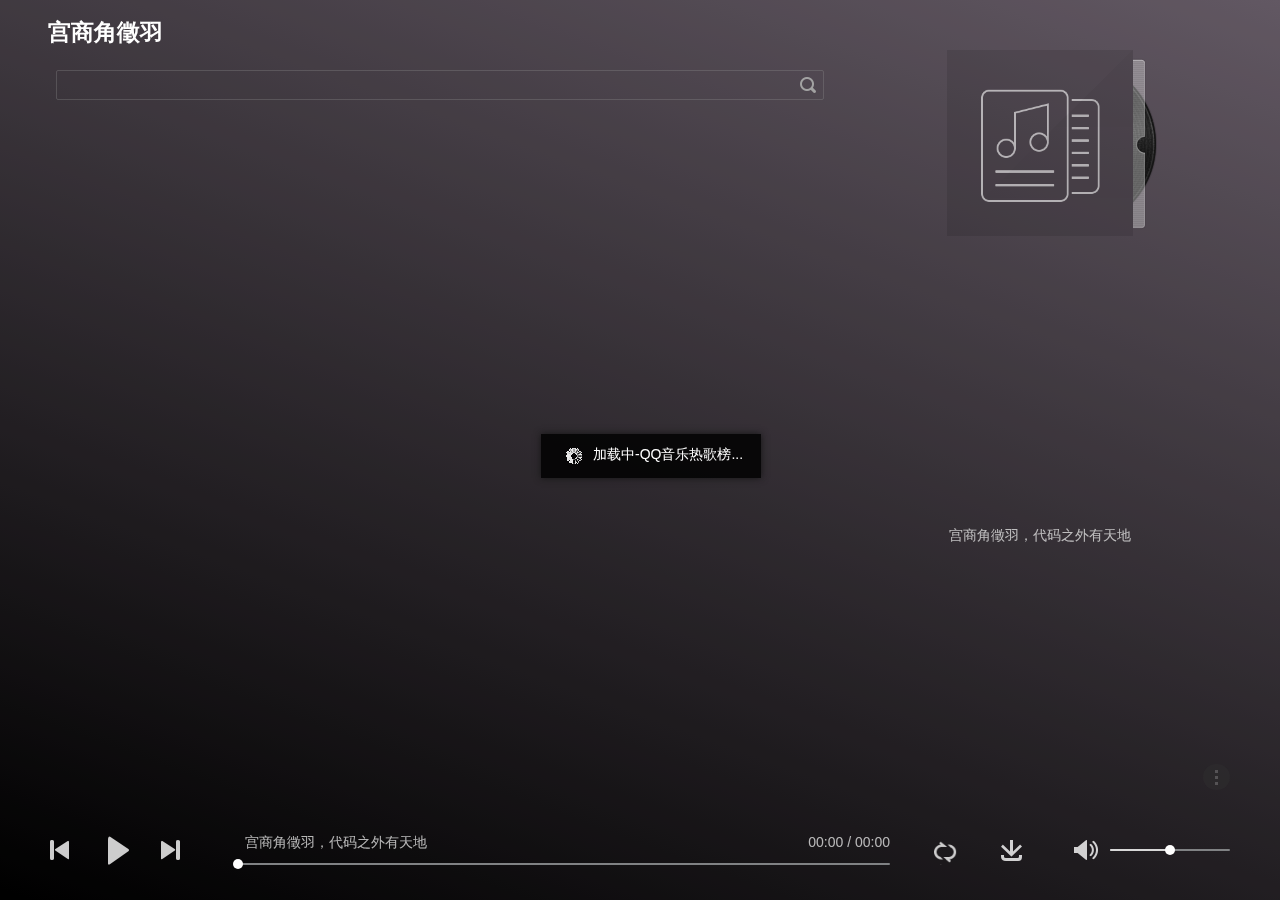
<file: templates/music.html>
<!doctype html>
<html>
<head>
    <meta http-equiv="Content-Type" content="text/html;charset=UTF-8">
    <meta http-equiv="X-UA-Compatible" content="IE=edge">
    <meta name="Keywords" content="宫商角徵羽">
    <meta name="Description" content="宫商角徵羽">
    <meta name="viewport" content="width=device-width, initial-scale=1, user-scalable=0">
    <meta name="renderer" content="webkit">
    <meta name="generator" content="KodCloud">
    <meta http-equiv="Cache-Control" content="no-siteapp">
    
    <!-- 一些移动设备的全屏 -->
    <meta name="apple-mobile-web-app-capable" content="yes">
    <meta name="apple-touch-fullscreen" content="yes">
    <meta name="apple-mobile-web-app-status-bar-style" content="black">
    <meta name="full-screen" content="yes">
    <meta name="browsermode" content="application">
    <meta name="x5-fullscreen" content="true">
    <meta name="x5-page-mode" content="app">
    
    <title>宫商角徵羽</title>
    
    <!-- 引入jQuery官方类库 -->
    <script src="/static/music/js/jquery.min.js"></script>
    <!-- 总样式表 -->
    <link rel="stylesheet" type="text/css" href="/static/music/css/index.css">
    <!-- 响应式优化 -->
    <link rel="stylesheet" type="text/css" href="/static/music/css/mobile.css">
    <!-- 滚动条美化 -->
    <link rel="stylesheet" type="text/css" href="/static/music/css/jquery.mCustomScrollbar.min.css">
    <!-- layer弹窗插件 -->
    <link rel="stylesheet" href="/static/music/js/layer/skin/default/layer.css?v=3.0.2302" id="layuicss-skinlayercss">
    <!-- 加载动画 -->
    <link type="text/css" rel="stylesheet" href="/static/music/css/kr-loading.css" />
</head>
<body>

<div id="blur-img"></div>

<!-- 头部logo -->
<div class="header">
    <div class="logo" id="logo" title="返回博客主页">
        宫商角徵羽
    </div>
</div>

<!-- 中间 -->
<div class="center">
    <div class="container">
        <div class="btn-bar">
            <!-- tab按钮区 -->
            <div class="btn-box" id="btn-area">
                <span class="btn" data-action="player" hidden>正在播放</span>
                <span class="btn active" data-action="list" title="正在播放列表">播放列表</span>
            </div>
            <div class="serchsongs">
                <input type="text" name="keywords" maxlength="17" id="krserwords"/>
                <div class="searchDivIcon"><span class="searchIcon"></span></div>
            </div>
        </div> 
        
        <div class="data-area">
            <!--音乐播放列表-->
            <div id="main-list" class="music-list data-box">

            </div>
        </div>
        
        <!-- 右侧封面及歌词展示 -->
        <div class="player" id="player">
            <!--歌曲封面-->
            <div class="cover">
                <img src="/static/music/images/player_cover.png" class="music-cover" id="music-cover">
            </div>
            <!--滚动歌词-->
            <div class="lyric">
                <ul id="lyric">
                    <li class='lyric-tip'>宫商角徵羽，代码之外有天地</li>
                </ul>
            </div>
            <div id="music-info" title="点击查看歌曲信息"></div>
        </div>
    </div>
</div>

<!--播放器-->
<audio id="audio"></audio>

<!-- 播放器底部区域 -->
<div class="footer">
    <div class="container">
        <div class="con-btn">
            <a href="javascript:;" class="player-btn btn-prev" title="上一首"></a>
            <a href="javascript:;" class="player-btn btn-play" title="播放"></a>
            <a href="javascript:;" class="player-btn btn-next" title="下一首"></a>
        </div>
    

        <div class="vol">
            <div class="quiet">
                <a href="javascript:;" class="player-btn btn-quiet" title="静音"></a>
            </div>
            <div class="volume">
                <div class="volume-box">  
                    <div id="volume-progress" class="mkpgb-area">
                        <div class="mkpgb-bar"></div>
                        <div class="mkpgb-cur"></div>
                        <div class="mkpgb-dot"></div>
                    </div>
                </div>
            </div>
        </div>
        
        <div class="others">
            <a href="javascript:;" class="player-btn btn-order" title="列表循环"></a>
            <a href="javascript:;" class="player-btn btn-download" title="下载"></a>
        </div>

        <div class="progress">
            <div class="progress_msg">
                <div class="music_title">宫商角徵羽，代码之外有天地</div>
                <div class="time_area">
                    <span class="current_time">00:00</span> /
                    <span class="all_time">00:00</span>
                </div>
            <div class="clear"></div>
            </div>
            <div class="progress-box">  
                <div id="music-progress" class="mkpgb-area">
                    <div class="mkpgb-bar"></div>
                    <div class="mkpgb-cur"></div>
                    <div class="mkpgb-dot"></div>
                </div>
            </div>
        </div>
    </div>
</div>
<!--下载按钮-->
<a id="downabo" download=""></a>

<!-- 加载动画相关js -->
<script src="/static/music/js/sg.js"></script>
<script src="/static/music/js/kr_util.js"></script>
<!-- layer弹窗插件 -->
<script src="/static/music/js/layer/layer.js"></script>
<!-- 滚动条美化插件 -->
<script src="/static/music/js/jquery.mCustomScrollbar.concat.min.js"></script>
<!-- 粘贴复制的插件 -->
<script type="text/javascript" src="/static/music/js/clipboard.min.js"></script>
<!-- 列表方法 -->
<script src="/static/music/js/list_function.js"></script>
<!-- 注册播放器 -->
<script src="/static/music/js/music_play.js"></script>
<!-- 歌词解析装载 -->
<script src="/static/music/js/loadlyc.js"></script>
<!-- 背景模糊化插件 -->
<script src="/static/music/js/background-blur.min.js"></script>
<script>
	$("#logo").click(function(){
		location.href="../";
	})
</script>
</body>
</html>
</file>
<file: static/music/css/index.css>
@charset "utf-8";

blockquote, body, button, dd, dl, dt, fieldset, form, h1, h2, h3, h4, h5, h6, hr, html, input, lengend, li, ol, p, pre, td, textarea, th, ul {
    margin: 0;
    padding: 0
}
audio{display: none;}
body, button, input, select, textarea, th {
    color: #333;
    background-color: #fff;
    font-size: 14px;
    line-height: 1.5;
    font-family: poppin, 'PingFang SC', Tahoma, Arial, \5FAE\8F6F\96C5\9ED1, sans-serif;
    font-family: Tahoma, Arial, \5FAE\8F6F\96C5\9ED1, sans-serif/9
}
h1, h2, h3, h4, h5, h6 {
    font-size: 100%
}
li {
    list-style: none
}
img {
    border: 0 none;
    -ms-interpolation-mode: bicubic;
    image-rendering: optimizeQuality
}
input[type=button], input[type=submit] {
    cursor: pointer
}
button {
    cursor: pointer
}
table {
    border-collapse: collapse;
    border-spacing: 0
}
a {
    color: #333;
    text-decoration: none
}
a:hover {
    color: #31c27c;
    text-decoration: none
}
a:focus, button:focus, input:focus {
    outline: 0
}
.text-center {text-align: center;}
.clear-fix {zoom: 1;}
.clear-fix:before, .clear-fix:after {display: table;line-height: 0;content: "";}
.clear-fix:after {clear: both; }
.hidden {display: none !important;}
/*滚动条美化*/
.mCSB_container::-webkit-scrollbar{width:0;height:0}
#lyric::-webkit-scrollbar{width:0;height:0}

html,body{
    height: 100%;
    width: 100%;
    background-color: #777970;
    overflow: hidden;
}
body {
    /* Permalink - use to edit and share this gradient: http://colorzilla.com/gradient-editor/#ba43a8+0,ea4fce+62,537bad+100&amp;0.38+0,0.17+61,0.8+100 */
    /* IE9 SVG, needs conditional override of 'filter' to 'none' */
    background: #000000;
    filter: progid:DXImageTransform.Microsoft.gradient(startColorstr='#7f7280', endColorstr='#000000');
    background-image: -webkit-linear-gradient(200deg, #7f7280, #000000);
    background-image: -moz-linear-gradient(200deg, #7f7280, #000000);
    background-image: -o-linear-gradient(200deg, #7f7280, #000000);
    background-image: -ms-linear-gradient(200deg, #7f7280, #000000);
    background-image: linear-gradient(200deg, #7f7280, #000000);
    
    overflow: hidden;
}

.clear{clear: both;}

/* 模糊图像层 */
#blur-img {
    position: fixed;
    height: 100%;
    left: -10%;
    width: 120%;
    overflow: hidden;
}
/* 移动端使用的模糊图像层 */
#mobile-blur {
    -webkit-filter: blur(50px);
    filter: blur(50px);
    -webkit-transform: scale(1.15);
    transform: scale(1.15);
    position: absolute;
    top: 0;
    bottom: 0;
    left: 0;
    z-index: 1;
    width: 100%;
    background-size: cover;
    background-position: bottom center;
}
/* 图像遮罩层 */
.blur-mask {
    display: none;
    position: absolute;
    width: 100%;
    height: 100%;
    background-color: #000;
    filter:alpha(opacity=30); 
    -moz-opacity:0.3; 
    opacity:0.3;
    top: 0;
    left: 0;
    overflow: hidden;
}

.mobile-mask {
    filter:alpha(opacity=60); 
    -moz-opacity:0.6; 
    opacity:0.6;
}

#mkplayer{
    display: none;
}
.header {
    left: 28px;
    top: 6px;
    height: 50px;
    position: absolute;
}
.logo {
    transition: all 0.25s ease;
    -webkit-transition: all 0.25s ease;
    -moz-transition: all 0.25s ease;
    -o-transition: all 0.25s ease;
    -ms-transition: all 0.25s ease;
    display: inline-block;
    font-size: 23px;
    color: #fff;
    font-weight: bold;
    font-family: serif;
    cursor: pointer;
    margin: 10px 20px;
}

/* 宽度约束容器 */
.container{
    position: relative;
    width: 100%;
    height: 100%;
    max-width: 1200px;
    margin: 0 auto;
}

/* 中部主要容器 */
.center{
    position: absolute;
    width: 100%;
    top: 50px;
    bottom: 100px;
}

/* 顶部按钮条 */
.btn-bar {
    position: absolute;
    display: inline-block;
    left: 0;
    right: 400px;
    height: 74px;
}

/* 搜素框 */
.serchsongs{
    position: relative;
    margin: 20px auto;
    height: 28px;
    outline: none;
    border: 1px solid rgba(150,150,150,.3);
    width: 95.7%;
    background: transparent;
    border-radius: 2px;
}
.serchsongs input{
    width: 94%;
    background: transparent;
    border: none;
    height: 100%;
    color: rgba(225,225,225,.8);
    outline: none;
    text-indent: 8px;
    font-size: 14px;
}
.serchsongs .searchDivIcon{
    width: 28px;
    height: 28px;
    position: absolute;
    top: 0;
    right: 0;
    cursor:pointer;
}
.serchsongs .searchIcon{
    position: absolute;
    top: 6px;
    right: 7px;
    border: 0 none;
    width: 16px;
    height: 16px;
    background: url(../images/icon_sprite.png);
    background-position: 0 -40px;
}

/* 顶部按钮区域 */
.btn-box {
    position: absolute;
    top: 0;
    bottom: 10px;
    left: 10px;
    right: 10px;
}
#btn-area span{
    display: none;
}
/* 常规按钮 */
.btn {
    transition: all 0.25s ease;
    -webkit-transition: all 0.25s ease;
    -moz-transition: all 0.25s ease;
    -o-transition: all 0.25s ease;
    -ms-transition: all 0.25s ease;
    -webkit-user-select: none;
    -moz-user-select: none;
    -ms-user-select: none;
    user-select: none;
    display: inline-block;
    position: relative;
    border-radius: 2px;
    border: 1px solid #fff;
    border: 1px solid rgba(150,150,150,.5);
    color: #fff;
    opacity: .8;
    filter: alpha(opacity=80);
    cursor: pointer;
    font-size: 14px;
    padding: 6px 25px;
    margin: 0 2px;
}
.btn:hover {
    border: 1px solid #fff;
    opacity: 1;
    filter: alpha(opacity=100);
}
.btn[data-action='player'] {
    display: none;
}

/* 搜索工具样式 */
#search-area {
    padding: 25px 15px;
}
.search-group {
    font-size: 0;
    padding-bottom: 10px;
}
.search-group>input, .search-group>button {
    -webkit-box-sizing: border-box;
    -moz-box-sizing: border-box;
    box-sizing: border-box;
}
.search-group>input {
    padding: 5px;
    border: 1px solid #a7a1a1;
    height: 35px;
    width: 80%;
}
.search-group>button {
    border: 1px solid #a7a1a1;
    background-color: #eee;
    height: 35px;
    margin-left: -1px;
    width: 20%;
    white-space: nowrap;
    text-overflow: clip;
    overflow: hidden;
}
.radio-group>label {
    margin-right: 10px;
    cursor: pointer;
}
.radio-group>label>input {
    vertical-align: -2px;
}

/* 左侧主体数据区 */
.data-area {
    position: absolute;
    left: 0;
    right: 400px;
    top: 50px;
    bottom: 0;
    overflow: hidden;
}

/* 数据区域容器 */
.data-box {
    position: absolute;
    left: 10px;
    right: 10px;
    top: 10px;
    bottom: 10px;
    overflow-y: auto;
}

/*以下是播放列表 css 样式*/
/* 列表头 */
.list-head {
    height: 40px;
}
.listitems{
    width: 100%;
    height: 50px;
    line-height: 50px;
    color: #bdbdbe;
    color: rgba(225,225,225,.8);
    font-size: 14px;
    overflow: hidden;
    border-bottom: 1px solid rgba(150,150,150,.1);
    cursor: default;
    position: relative;
}
/* 一项数据 */
.list-item {
    width: 100%;
    height: 50px;
    line-height: 50px;
    color: #bdbdbe;
    color: rgba(225,225,225,.8);
    font-size: 14px;
    overflow: hidden;
    border-bottom: 1px solid rgba(150,150,150,.1);
    cursor: default;
    position: relative;
}

/* 正在播放的那项 */
.list-playing {
    color: #fff;
}

/* 列表数字 */
.list-num {
    display: block;
    width: 30px;
    text-align: center;
    float: left;
    overflow: hidden;
}
/* 正在播放的那项数字 */
.list-playing .list-num {
    background: url("../images/wave.gif") 10px 20px no-repeat;
    text-indent: -99px;
}

/* 音乐名字 */
.music-name {
    position: relative;
    display: block;
    width: auto;
    margin-left: 40px;
    margin-right: 270px;
    height: 100%;
    -webkit-user-select: none;
    -moz-user-select: none; /*禁止双击选定*/
    -ms-user-select: none;
    -o-user-select: none;
    user-select: none;

    overflow: hidden;
    white-space: nowrap;
    text-overflow: ellipsis;
}
/* 鼠标滑过时音乐名字被截断 */
.music-name-cult {
    max-width: 300px;
    display: block;
    word-break: keep-all;
    white-space: nowrap;
    overflow: hidden;
    text-overflow: ellipsis;
} 
.list-item:hover .music-name-cult {
    padding-right: 150px;
}
.list-playing .music-name-cult {
    padding-right: 150px;
}
/* 作者名称与音乐时长 */
.auth-name{
    margin-right: 12px;
    position: relative;
    display: block;
    width: 150px;
    float: right;
    height: 100%;
    word-break: keep-all;
    white-space: nowrap;
    overflow: hidden;
    text-overflow: ellipsis;
}
.music-album {
    position: relative;
    display: block;
    width: 100px;
    float: right;
    height: 100%;
    word-break: keep-all;
    white-space: nowrap;
    overflow: hidden;
    text-overflow: ellipsis;
}

/* 移动端的菜单图标 */
.list-mobile-menu {
    display: none;
}

/*列表中滑动出现的菜单*/
.list-menu {
    position: absolute;
    right: 10px;
    top: 50%;
    overflow: hidden;
    font-size: 0;
    height: 36px;
    margin-top: -18px;
    float: right;
    display: none;
}
.list-item:hover .list-menu {
    display: block;
}
.list-head:hover .list-menu {
    display: none;
}

/* 列表中滑动出现的小图标 */
.list-icon {
    display: block;
    width: 36px;
    height: 36px;
    background-image: url("../images/icon_list_menu.png");
    float: left;
    margin-left: 10px;
    cursor: pointer;
}
.list-playing .list-menu{
    display: block;
}
.list-playing .icon-stops{
    background-position: -80px 36px;
}
.list-playing .icon-stops:hover{
    background-position: -120px 36px;
}
.icon-play {
    background-position: -80px 0;
}
.icon-play:hover {
    background-position: -120px 0;
}
.icon-download {
    background-position: -80px -120px;
}
.icon-download:hover {
    background-position: -120px -120px;
}
.icon-share {
    background-position: -80px -40px;
}
.icon-share:hover {
    background-position: -120px -40px;
}

/* 分享弹窗中的链接框 */
.share-url {
    width: 100%;
    margin-top: 10px;
    margin-bottom: 10px;
    line-height: 30px;
    box-sizing: border-box;
    padding: 0 5px;
    border: 1px solid #ccc;
    box-shadow: 1px 1px 5px rgba(0,0,0,.1) inset;
    color: #333;
    height: 35px;
}
.share-tips {
    font-size: 12px;
    color: #a9a9a9;
}

/* 列表中可以被点击的横条 */
.list-clickable {
    cursor: pointer;
}

/* 以下是歌单 css 样式 */
/* 歌单中的一项 */
.sheet-item {
    position: relative;
    display: block;
    width: 25%;
    float: left;
    text-align: center;
}
/* 歌单封面 */
.sheet-cover {
    display: block;
    width: 100px;
    height: 100px;
    margin: 10px auto;
    cursor: pointer;
}
/* 正在播放的列表  */
.sheet-playing:before {
    content: url(../images/wave.gif);
    position: absolute;
    top: 90px;
    left: 50%;
    margin-left: -45px;
}

/* 歌单名字 */
.sheet-name {
    /*padding: 0 5px;*/
    display: inline-block;
    max-width: 120px;
    white-space: nowrap;
    text-overflow: ellipsis;
    -o-text-overflow: ellipsis;
    overflow: hidden;
    margin-bottom: 10px;
    color: #fff;
    cursor: pointer;
    font-size: 12px;
}
/* 播放列表分割标题栏 */
.sheet-title-bar {
    border-radius: 2px;
    margin: 20px 0;
    text-align: center;
    line-height: 40px;
    height: 40px;
    color: #C5C5C5;
    background-color: rgba(0, 0, 0, 0.12);
}
.login-btn {
    cursor: pointer;
}
.login-btn:hover {
    color: #31c27c;
}

/* 以下是界面右侧 css 样式 */
/* 播放器主体(歌词和封面) */
.player {
    height: 100%;
    width: 400px;
    float: right;
    position: relative;
}

/* 歌曲封面区域 */
.cover {
    position: relative;
    display: block;
    width: 186px;
    height: 186px;
    margin: auto;
}

.cover:after {
    content: "";
    position: absolute;
    left: 9px;
    top: 0;
    width: 201px;
    height: 180px;
    background: url(../images/album_cover_player.png) 0 0 no-repeat;
    pointer-events: none;
}
/* 歌曲封面图片 */
.music-cover {
    vertical-align: middle;
    width: 186px;
    height: 186px;
}

/* 歌词显示区域 */
.lyric {
    position: absolute;
    left: 10px;
    right: 10px;
    top: 202px;
    bottom: 10px;
    overflow: hidden;
    text-align: center;
    color: #bdbdbe;
    color: rgba(225,225,225,.8);
    line-height: 28px;
    padding: 20px 0;
}
/* 歌词ul */
#lyric {
    position: absolute;
    width: 100%;
    top: 0;
    bottom: 0;
    overflow: hidden;
}
#lyric>li {
    word-break: keep-all;
    white-space: nowrap;
    overflow: hidden;
    text-overflow: ellipsis;
    transition: .4s;
}
/* 正在播放的那一句歌词 */
#lyric .lplaying {
    color: #31c27c;
    transition: .4s;
    font-size:16px;
}
/* 歌词显示区显示的提示语(如加载中、无歌词等) */
.lyric-tip {
    position: absolute;
    width: 100%;
    top: 50%;
}

/* 歌曲信息按钮 */
#music-info {
    transition: all 0.25s ease;
    -webkit-transition: all 0.25s ease;
    -moz-transition: all 0.25s ease;
    -o-transition: all 0.25s ease;
    -ms-transition: all 0.25s ease;
    position: absolute;
    width: 27px;
    height: 26px;
    border-radius: 13px;
    right: 10px;
    bottom: 10px;
    cursor: pointer;
    color: #fff;
    text-align: center;
    line-height: 26px;
    font-weight: bold;
    background-image: url(../images/player.png);
    background-position: -28px -367px;
    background-color: #353535;
    opacity: 0.3;
    filter: Alpha(opacity=30);
}
#music-info:hover {
    opacity: 1;
    filter: Alpha(opacity=100);
}
/* 标题 */
.info-title {
    color: #B2AFAF
}
.info-btn {
    text-decoration: none;
    cursor: pointer;
    color: #e28000;
}

/* 底部 */
.footer {
    height: 100px;
    bottom: 0;
    width: 100%;
    position: absolute;
}

/* 带图片的按钮 */
.player-btn {
    background-image: url("../images/player.png");
    opacity: .8;
    filter: alpha(opacity=80)
}
.player-btn:hover {
    opacity: 1;
    filter: alpha(opacity=100)
}
/* 暂停状态 */
.btn-state-paused {
    background-position: -30px 0;
}
/* 控制按钮(上一首、播放、下一首)区域 */
.con-btn {
    float: left;
    width: 130px;
    height: 100%;
    position: relative;
    margin: 0 10px;
}
.con-btn a{
    display: inline-block;
    position: absolute;
    top: 50%; 
}
.btn-prev{
    background-position: 0 -30px;
    width: 19px;
    height: 20px;
    margin-top: -10px; 
}

.btn-play{
    width: 21px;
    height: 29px;
    margin-top: -14.5px; 
    left: 53%;
    margin-left: -10.5px; 
}
.btn-next{
    background-position: 0 -52px;
    right: 0%;
    width: 19px;
    height: 20px;
    margin-top: -10px; 
}
.btn-order{
    background-position: 0 -173px;
    background-size: 450%;
    left: 26%;
    width: 25px;
    height: 25px;
    margin-top: -10px; 
}
.btn-order-single {
    background-position: 0 -196px;
}
.btn-order-list {
    background-position: 0 -173px;
}
.btn-order-random {
    background-position: 0 -62px;
    height: 18px;
    margin-top: -9px;
}

/* 音乐进度条区域 */
.progress {
    width: auto;
    margin-left: 188px;
    margin-right: 350px;
    height: 100%;
    position: relative;
}

/*歌曲标题和时间*/
.progress_msg{
    position: absolute;
    width: 100%;
    top: 32%;
    color: rgba(225,225,225,.8);
}
.progress_msg .music_title{
    float: left;
    width: 65%;
    margin-left: 17px;
    overflow: hidden;
    white-space: nowrap;
    text-overflow: ellipsis;
}
.progress_msg .time_area{
    float: right;
}
.current_time{

}
.all_time{

}

/* 限制进度条的盒子 */
.progress-box {
    position: absolute;
    height: 20px;
    left: 10px;
    right: 0;
    top: 63%;
    margin-top: -9px;
}

/* 分享、下载、循环控制*/
.others{
    width: 130px;
    height: 100%;
    float: right;
    margin: 0 10px;
    position: relative;
}
.others a{
    display: inline-block;
    position: absolute;
    top: 50%;
}
.btn-download{
    left: 78%;
    width: 25px;
    height: 23px;
    margin-top: -10px;
    background-position: 0 -120px;
}


/* 音量控制区域 */
.vol {
    float: right;
    width: 200px;
    height: 100%;
    right: 0;
    position: relative;
}

.quiet {
    width: 60px;
    height: 100%;
    position: relative;
    float: left;
}
.btn-quiet{
    display: inline-block;
    position: absolute;
    width: 26px;
    height: 21px;
    top: 50%;
    right: 0;
    margin-top: -10px;
    background-position: 0 -144px;
}
.btn-state-quiet {
    background-position: 0 -182px;
}
.volume {
    position: relative;
    margin-left: 60px;
    height: 100%;
    overflow: hidden;
}
/* 限制声音进度条的盒子 */
.volume-box {
    position: absolute;
    height: 20px;
    left: 10px;
    right: 10px;
    top: 50%;
    margin-top: -10px;
}
/*初始化音量条的样式为一半音量*/
.volume-box .mkpgb-cur{
    width:50%;
}
.volume-box .mkpgb-dot{
    left: 50%;
}

/* 进度条可点击区域 */
.mkpgb-area {
    position: relative;
    cursor: pointer;
    height: 100%;
}
/* 进度条有背景区域 */
.mkpgb-bar {
    position: absolute;
    top: 50%;
    left: 0;
    right: 0;
    height: 2px; 
    margin-top: -1px; 
    border-radius: 2px;
    background-color: #808284;
    overflow: hidden;
}
/* 进度条已完成区域 */
.mkpgb-cur {
    position: absolute;
    background-color: #D8D8D8; 
    width: 0; 
    height: 2px; 
    top: 50%;
    margin-top: -1px; 
    border-radius: 2px;
    transition: all 0.25s ease;
    -webkit-transition: all 0.25s ease;
    -moz-transition: all 0.25s ease;
    -o-transition: all 0.25s ease;
    -ms-transition: all 0.25s ease;
}
/* 进度条小点 */
.mkpgb-dot {
    width: 10px; 
    height: 10px; 
    background-color: #fff; 
    border-radius: 5px; 
    overflow: hidden; 
    position: absolute; 
    left: 0px; 
    margin-left: -5px; 
    top: 50%; 
    margin-top: -5px;
    transition: all 0.25s ease;
    -webkit-transition: all 0.25s ease;
    -moz-transition: all 0.25s ease;
    -o-transition: all 0.25s ease;
    -ms-transition: all 0.25s ease;
}
/* 进度条禁止点击样式 */
.mkpgb-locked {
    cursor: default;
}

/* 闪动效果作者：qiuye */
.dot-move {
    -webkit-box-shadow: 0 0 20px #fff;
    -moz-animation: dot-move 3s linear 2s infinite;
    -webkit-animation: dot-move 3s linear 2s infinite;
    -o-animation: dot-move 3s linear 2s infinite;
    -ms-animation: dot-move 3s linear 2s infinite;
}

/* 弹出层自定义样式 */
.mylayerClass{
    color: rgb(212, 212, 212);
}

/* 下载按钮 */
#downabo{display: none;}

/* 复制按钮位置调整 */
.ZeroClipboardMoviess{margin-top: -17px;}

@-webkit-keyframes dot-move{0%{-webkit-box-shadow: 0 0 20px #fff;}25%{-webkit-box-shadow: 0 0 10px #fff;}50%{-webkit-box-shadow: 0 0 0px #fff;}75%{-webkit-box-shadow: 0 0 10px #fff;}100%{-webkit-box-shadow: 0 0 20px #fff;}}
@keyframes dot-move{0%{-webkit-box-shadow: 0 0 10px #363333;}25%{-webkit-box-shadow: 0 0 7px #363333;}50%{-webkit-box-shadow: 0 0 0px #fff;}75%{-webkit-box-shadow: 0 0 6px #fff;}100%{-webkit-box-shadow: 0 0 10px #363333;}}
</file>
<file: static/music/css/mobile.css>
@charset "utf-8";

/* 小于 895px 采用这个样式 */
@media screen and (max-width: 895px) {
    /*隐藏头部logo*/
    .header {
        display: none;
    }
    /*中部顶格*/
    .center {
        top: 0;
    }
    
    /* 调出播放器按钮 */
    .btn[data-action='player'] {
        display: inline-block;
    }
    
    /* 按钮工具条区域 */
    #btn-area span{
        display: block;
    }
    .btn-bar {
        height: 35px;
        right: 0;
        z-index: 999;
    }
    .btn-box {
        background-color: #000;
        background-color: rgba(0, 0, 0, 0.12);
        position: absolute;
        top: 0;
        bottom: 0;
        left: 0;
        right: 0;
    }
    .btn {
        margin: 0;
        padding: 0;
        width: 50%;
        height: 100%;
        display: block;
        float: left;
        border: none;
        text-align: center;
        line-height: 35px;
        color: #C5C5C5;
    }
    .btn:hover {
        border: none;
    }
    .btn-box .active:after {
        content: '';
        display: block;
        border-bottom: 3px solid #A2A0A0;
        margin-top: -3px;
    }
    /*搜索*/
    .serchsongs{
        top:24px;
        width: 94%;
    }
    
    /* 中部容器区域 */
    .data-area {
        top: 40px;
    }
    
    /*数据区域占满整个屏幕*/
    .data-area {
        right: 0;
        top: 66px;
    }
    
    
    /*列表菜单不显示*/
    .list-menu {
        display: none!important;
    }
    .music-name-cult {
        padding-right: 0!important;
    }
    
    /* 专辑区域腾出位置 */
    .music-album {
        margin-right: 30px;
    }
    /* 小屏幕的列表菜单 */
    .list-mobile-menu {
        position: absolute;
        display: block;
        width: 30px;
        height: 30px;
        background-image: url(../images/player.png);
        background-position: -30px -365px;
        right: 0;
        top: 50%;
        -webkit-transform: translateY(-50%);
           -moz-transform: translateY(-50%);
            -ms-transform: translateY(-50%);
             -o-transform: translateY(-50%);
                transform: translateY(-50%);
        z-index: 2;
        cursor: pointer;
    }
    
    /*控制按钮区域缩小*/
    .con-btn {
        width: 120px;
    }
    /*进度条调整*/
    .progress {
        width: auto;
        margin-left: 158px;
        margin-right: 135px;
        height: 100%;
        position: relative;
    }
    /*音量控制区域隐藏*/
    .vol {
        display: none;
    }
    
    /*隐藏右侧歌词及封面*/
    .player {
        display: none;
        width: 100%;
    }
    .cover {
        margin-top: 60px;
    }
    #lyric {
        overflow-x: hidden;
        overflow-y: auto;
    }
    .lyric {
        top: 270px;
    }
    .btn-download{
        left: 70%;
    }
}

/* 小于 620px 采用这个样式 */
@media screen and (max-width: 620px) {
    /*专辑信息不显示*/
    .music-album {
        display: none;
    }
    /*歌手名字*/
    .auth-name {
        width: 35%;
        padding-right: 30px;
        box-sizing: border-box;
    }
    /*音乐名字拉长*/
    .music-name {
        margin-right: 35%;
    }
    
    /*其他隐藏*/
    .others{
        display: none;
    }
    /*进度条调整*/
    .progress {
        width: auto;
        margin-left: 148px;
        margin-right: 20px;
        height: 100%;
        position: relative;
    }
}

/* 小于 500px 采用这个样式 */
@media screen and (max-width: 500px) {
    .center {
        bottom: 60px;
    }
    /* 歌单封面 */
    .sheet-item {   
        width: 33.33%;
    }
    /* 歌单名字 */
    .sheet-name {
        max-width: 100px;
    }
    .cover {
        margin-top: 50px;
    }
    .footer {
        height: 60px;
    }
    /*歌曲信息降高一点 */
    .progress_msg{
        top: 17%;
    }
    /* 进度条上的歌曲名称隐藏 */
    .progress_msg .music_title{
        display: none;
    }
    /*歌曲进度条移为水平
    .progress-box{
        top: 50%;
    }*/
}

/* 小于 350px 采用这个样式 */
@media screen and (max-width: 350px) {
    /* 歌单封面 */
    .sheet-item {   
        width: 50%;
    }
}
</file>
<file: static/music/js/layer/skin/default/layer.css>
.layui-layer-imgbar,.layui-layer-imgtit a,.layui-layer-tab .layui-layer-title span,.layui-layer-title{text-overflow:ellipsis;white-space:nowrap}*html{background-image:url(about:blank);background-attachment:fixed}html #layuicss-skinlayercss{display:none;position:absolute;width:1989px}.layui-layer,.layui-layer-shade{position:fixed;_position:absolute;pointer-events:auto}.layui-layer-shade{top:0;left:0;width:100%;height:100%;_height:expression(document.body.offsetHeight+"px")}.layui-layer{-webkit-overflow-scrolling:touch;top:150px;left:0;margin:0;padding:0;background-color:rgba(0, 0, 0, 0.75);-webkit-background-clip:content;box-shadow:1px 1px 50px rgba(0,0,0,.3)}.layui-layer-close{position:absolute}.layui-layer-content{position:relative}.layui-layer-border{border:1px solid #B2B2B2;border:1px solid rgba(0,0,0,.1);box-shadow:1px 1px 5px rgba(0,0,0,.2)}.layui-layer-load{background:url(loading-1.gif) center center no-repeat #eee}.layui-layer-ico{background:url(icon.png) no-repeat}.layui-layer-btn a,.layui-layer-dialog .layui-layer-ico,.layui-layer-setwin a{display:inline-block;*display:inline;*zoom:1;vertical-align:top}.layui-layer-move{display:none;position:fixed;*position:absolute;left:0;top:0;width:100%;height:100%;cursor:move;opacity:0;filter:alpha(opacity=0);background-color:#fff;z-index:2147483647}.layui-layer-resize{position:absolute;width:15px;height:15px;right:0;bottom:0;cursor:se-resize}.layui-layer{border-radius:2px;-webkit-animation-fill-mode:both;animation-fill-mode:both;-webkit-animation-duration:.3s;animation-duration:.3s}@-webkit-keyframes layer-bounceIn{0%{opacity:0;-webkit-transform:scale(.5);transform:scale(.5)}100%{opacity:1;-webkit-transform:scale(1);transform:scale(1)}}@keyframes layer-bounceIn{0%{opacity:0;-webkit-transform:scale(.5);-ms-transform:scale(.5);transform:scale(.5)}100%{opacity:1;-webkit-transform:scale(1);-ms-transform:scale(1);transform:scale(1)}}.layer-anim{-webkit-animation-name:layer-bounceIn;animation-name:layer-bounceIn}@-webkit-keyframes layer-zoomInDown{0%{opacity:0;-webkit-transform:scale(.1) translateY(-2000px);transform:scale(.1) translateY(-2000px);-webkit-animation-timing-function:ease-in-out;animation-timing-function:ease-in-out}60%{opacity:1;-webkit-transform:scale(.475) translateY(60px);transform:scale(.475) translateY(60px);-webkit-animation-timing-function:ease-out;animation-timing-function:ease-out}}@keyframes layer-zoomInDown{0%{opacity:0;-webkit-transform:scale(.1) translateY(-2000px);-ms-transform:scale(.1) translateY(-2000px);transform:scale(.1) translateY(-2000px);-webkit-animation-timing-function:ease-in-out;animation-timing-function:ease-in-out}60%{opacity:1;-webkit-transform:scale(.475) translateY(60px);-ms-transform:scale(.475) translateY(60px);transform:scale(.475) translateY(60px);-webkit-animation-timing-function:ease-out;animation-timing-function:ease-out}}.layer-anim-01{-webkit-animation-name:layer-zoomInDown;animation-name:layer-zoomInDown}@-webkit-keyframes layer-fadeInUpBig{0%{opacity:0;-webkit-transform:translateY(2000px);transform:translateY(2000px)}100%{opacity:1;-webkit-transform:translateY(0);transform:translateY(0)}}@keyframes layer-fadeInUpBig{0%{opacity:0;-webkit-transform:translateY(2000px);-ms-transform:translateY(2000px);transform:translateY(2000px)}100%{opacity:1;-webkit-transform:translateY(0);-ms-transform:translateY(0);transform:translateY(0)}}.layer-anim-02{-webkit-animation-name:layer-fadeInUpBig;animation-name:layer-fadeInUpBig}@-webkit-keyframes layer-zoomInLeft{0%{opacity:0;-webkit-transform:scale(.1) translateX(-2000px);transform:scale(.1) translateX(-2000px);-webkit-animation-timing-function:ease-in-out;animation-timing-function:ease-in-out}60%{opacity:1;-webkit-transform:scale(.475) translateX(48px);transform:scale(.475) translateX(48px);-webkit-animation-timing-function:ease-out;animation-timing-function:ease-out}}@keyframes layer-zoomInLeft{0%{opacity:0;-webkit-transform:scale(.1) translateX(-2000px);-ms-transform:scale(.1) translateX(-2000px);transform:scale(.1) translateX(-2000px);-webkit-animation-timing-function:ease-in-out;animation-timing-function:ease-in-out}60%{opacity:1;-webkit-transform:scale(.475) translateX(48px);-ms-transform:scale(.475) translateX(48px);transform:scale(.475) translateX(48px);-webkit-animation-timing-function:ease-out;animation-timing-function:ease-out}}.layer-anim-03{-webkit-animation-name:layer-zoomInLeft;animation-name:layer-zoomInLeft}@-webkit-keyframes layer-rollIn{0%{opacity:0;-webkit-transform:translateX(-100%) rotate(-120deg);transform:translateX(-100%) rotate(-120deg)}100%{opacity:1;-webkit-transform:translateX(0) rotate(0);transform:translateX(0) rotate(0)}}@keyframes layer-rollIn{0%{opacity:0;-webkit-transform:translateX(-100%) rotate(-120deg);-ms-transform:translateX(-100%) rotate(-120deg);transform:translateX(-100%) rotate(-120deg)}100%{opacity:1;-webkit-transform:translateX(0) rotate(0);-ms-transform:translateX(0) rotate(0);transform:translateX(0) rotate(0)}}.layer-anim-04{-webkit-animation-name:layer-rollIn;animation-name:layer-rollIn}@keyframes layer-fadeIn{0%{opacity:0}100%{opacity:1}}.layer-anim-05{-webkit-animation-name:layer-fadeIn;animation-name:layer-fadeIn}@-webkit-keyframes layer-shake{0%,100%{-webkit-transform:translateX(0);transform:translateX(0)}10%,30%,50%,70%,90%{-webkit-transform:translateX(-10px);transform:translateX(-10px)}20%,40%,60%,80%{-webkit-transform:translateX(10px);transform:translateX(10px)}}@keyframes layer-shake{0%,100%{-webkit-transform:translateX(0);-ms-transform:translateX(0);transform:translateX(0)}10%,30%,50%,70%,90%{-webkit-transform:translateX(-10px);-ms-transform:translateX(-10px);transform:translateX(-10px)}20%,40%,60%,80%{-webkit-transform:translateX(10px);-ms-transform:translateX(10px);transform:translateX(10px)}}.layer-anim-06{-webkit-animation-name:layer-shake;animation-name:layer-shake}@-webkit-keyframes fadeIn{0%{opacity:0}100%{opacity:1}}.layui-layer-title{padding:0 80px 0 20px;height:42px;line-height:42px;border-bottom:1px solid #eee;font-size:14px;color:#333;overflow:hidden;background-color:#F8F8F8;border-radius:2px 2px 0 0}.layui-layer-setwin{position:absolute;right:15px;*right:0;top:15px;font-size:0;line-height:initial}.layui-layer-setwin a{position:relative;width:16px;height:16px;margin-left:10px;font-size:12px;_overflow:hidden}.layui-layer-setwin .layui-layer-min cite{position:absolute;width:14px;height:2px;left:0;top:50%;margin-top:-1px;background-color:#2E2D3C;cursor:pointer;_overflow:hidden}.layui-layer-setwin .layui-layer-min:hover cite{background-color:#2D93CA}.layui-layer-setwin .layui-layer-max{background-position:-32px -40px}.layui-layer-setwin .layui-layer-max:hover{background-position:-16px -40px}.layui-layer-setwin .layui-layer-maxmin{background-position:-65px -40px}.layui-layer-setwin .layui-layer-maxmin:hover{background-position:-49px -40px}.layui-layer-setwin .layui-layer-close1{background-position:1px -40px;cursor:pointer}.layui-layer-setwin .layui-layer-close1:hover{opacity:.7}.layui-layer-setwin .layui-layer-close2{position:absolute;right:-28px;top:-28px;width:30px;height:30px;margin-left:0;background-position:-149px -31px;*right:-18px;_display:none}.layui-layer-setwin .layui-layer-close2:hover{background-position:-180px -31px}.layui-layer-btn{text-align:right;padding:0 10px 12px;pointer-events:auto;user-select:none;-webkit-user-select:none}.layui-layer-btn a{height:28px;line-height:28px;margin:6px 6px 0;padding:0 15px;border:1px solid #dedede;background-color:#f1f1f1;color:#333;border-radius:2px;font-weight:400;cursor:pointer;text-decoration:none}.layui-layer-btn a:hover{opacity:.9;text-decoration:none}.layui-layer-btn a:active{opacity:.8}.layui-layer-btn .layui-layer-btn0{border-color:#4898d5;background-color:#2e8ded;color:#fff}.layui-layer-btn-l{text-align:left}.layui-layer-btn-c{text-align:center}.layui-layer-dialog{min-width:210px}.layui-layer-dialog .layui-layer-content{position:relative;padding:20px;line-height:24px;word-break:break-all;overflow:hidden;font-size:14px;overflow-x:hidden;overflow-y:auto}.layui-layer-dialog .layui-layer-content .layui-layer-ico{position:absolute;top:16px;left:15px;_left:-40px;width:30px;height:30px}.layui-layer-ico1{background-position:-30px 0}.layui-layer-ico2{background-position:-60px 0}.layui-layer-ico3{background-position:-90px 0}.layui-layer-ico4{background-position:-120px 0}.layui-layer-ico5{background-position:-150px 0}.layui-layer-ico6{background-position:-180px 0}.layui-layer-rim{border:6px solid #8D8D8D;border:6px solid rgba(0,0,0,.3);border-radius:5px;box-shadow:none}.layui-layer-msg{min-width:180px;border:1px solid #D3D4D3;box-shadow:none}.layui-layer-hui{min-width:100px;background-color:#000;filter:alpha(opacity=60);background-color:rgba(0,0,0,.6);color:#fff;border:none}.layui-layer-hui .layui-layer-content{padding:12px 25px;text-align:center}.layui-layer-dialog .layui-layer-padding{padding:20px 20px 20px 55px;text-align:left}.layui-layer-page .layui-layer-content{position:relative;overflow:auto}.layui-layer-iframe .layui-layer-btn,.layui-layer-page .layui-layer-btn{padding-top:10px}.layui-layer-nobg{background:0 0}.layui-layer-iframe iframe{display:block;width:100%}.layui-layer-loading{border-radius:100%;background:0 0;box-shadow:none;border:none}.layui-layer-loading .layui-layer-content{width:60px;height:24px;background:url(loading-0.gif) no-repeat}.layui-layer-loading .layui-layer-loading1{width:37px;height:37px;background:url(loading-1.gif) no-repeat}.layui-layer-ico16,.layui-layer-loading .layui-layer-loading2{width:32px;height:32px;background:url(loading-2.gif) no-repeat}.layui-layer-tips{background:0 0;box-shadow:none;border:none}.layui-layer-tips .layui-layer-content{position:relative;line-height:22px;min-width:12px;padding:5px 10px;font-size:12px;_float:left;border-radius:2px;box-shadow:1px 1px 3px rgba(0,0,0,.2);background-color:#000;color:#fff}.layui-layer-tips .layui-layer-close{right:-2px;top:-1px}.layui-layer-tips i.layui-layer-TipsG{position:absolute;width:0;height:0;border-width:8px;border-color:transparent;border-style:dashed;*overflow:hidden}.layui-layer-tips i.layui-layer-TipsB,.layui-layer-tips i.layui-layer-TipsT{left:5px;border-right-style:solid;border-right-color:#000}.layui-layer-tips i.layui-layer-TipsT{bottom:-8px}.layui-layer-tips i.layui-layer-TipsB{top:-8px}.layui-layer-tips i.layui-layer-TipsL,.layui-layer-tips i.layui-layer-TipsR{top:1px;border-bottom-style:solid;border-bottom-color:#000}.layui-layer-tips i.layui-layer-TipsR{left:-8px}.layui-layer-tips i.layui-layer-TipsL{right:-8px}.layui-layer-lan[type=dialog]{min-width:280px}.layui-layer-lan .layui-layer-title{background:#4476A7;color:#fff;border:none}.layui-layer-lan .layui-layer-btn{padding:5px 10px 10px;text-align:right;border-top:1px solid #E9E7E7}.layui-layer-lan .layui-layer-btn a{background:#BBB5B5;border:none}.layui-layer-lan .layui-layer-btn .layui-layer-btn1{background:#C9C5C5}.layui-layer-molv .layui-layer-title{background:#009f95;color:#fff;border:none}.layui-layer-molv .layui-layer-btn a{background:#009f95}.layui-layer-molv .layui-layer-btn .layui-layer-btn1{background:#92B8B1}.layui-layer-iconext{background:url(icon-ext.png) no-repeat}.layui-layer-prompt .layui-layer-input{display:block;width:220px;height:30px;margin:0 auto;line-height:30px;padding:0 5px;border:1px solid #ccc;box-shadow:1px 1px 5px rgba(0,0,0,.1) inset;color:#333}.layui-layer-prompt textarea.layui-layer-input{width:300px;height:100px;line-height:20px}.layui-layer-prompt .layui-layer-content{padding:20px}.layui-layer-prompt .layui-layer-btn{padding-top:0}.layui-layer-tab{box-shadow:1px 1px 50px rgba(0,0,0,.4)}.layui-layer-tab .layui-layer-title{padding-left:0;border-bottom:1px solid #ccc;background-color:#eee;overflow:visible}.layui-layer-tab .layui-layer-title span{position:relative;float:left;min-width:80px;max-width:260px;padding:0 20px;text-align:center;cursor:default;overflow:hidden}.layui-layer-tab .layui-layer-title span.layui-layer-tabnow{height:43px;border-left:1px solid #ccc;border-right:1px solid #ccc;background-color:#fff;z-index:10}.layui-layer-tab .layui-layer-title span:first-child{border-left:none}.layui-layer-tabmain{line-height:24px;clear:both}.layui-layer-tabmain .layui-layer-tabli{display:none}.layui-layer-tabmain .layui-layer-tabli.xubox_tab_layer{display:block}.xubox_tabclose{position:absolute;right:10px;top:5px;cursor:pointer}.layui-layer-photos{-webkit-animation-duration:.8s;animation-duration:.8s}.layui-layer-photos .layui-layer-content{overflow:hidden;text-align:center}.layui-layer-photos .layui-layer-phimg img{position:relative;width:100%;display:inline-block;*display:inline;*zoom:1;vertical-align:top}.layui-layer-imgbar,.layui-layer-imguide{display:none}.layui-layer-imgnext,.layui-layer-imgprev{position:absolute;top:50%;width:27px;_width:44px;height:44px;margin-top:-22px;outline:0;blr:expression(this.onFocus=this.blur())}.layui-layer-imgprev{left:10px;background-position:-5px -5px;_background-position:-70px -5px}.layui-layer-imgprev:hover{background-position:-33px -5px;_background-position:-120px -5px}.layui-layer-imgnext{right:10px;_right:8px;background-position:-5px -50px;_background-position:-70px -50px}.layui-layer-imgnext:hover{background-position:-33px -50px;_background-position:-120px -50px}.layui-layer-imgbar{position:absolute;left:0;bottom:0;width:100%;height:32px;line-height:32px;background-color:rgba(0,0,0,.8);background-color:#000\9;filter:Alpha(opacity=80);color:#fff;overflow:hidden;font-size:0}.layui-layer-imgtit *{display:inline-block;*display:inline;*zoom:1;vertical-align:top;font-size:12px}.layui-layer-imgtit a{max-width:65%;overflow:hidden;color:#fff}.layui-layer-imgtit a:hover{color:#fff;text-decoration:underline}.layui-layer-imgtit em{padding-left:10px;font-style:normal}@-webkit-keyframes layer-bounceOut{100%{opacity:0;-webkit-transform:scale(.7);transform:scale(.7)}30%{-webkit-transform:scale(1.05);transform:scale(1.05)}0%{-webkit-transform:scale(1);transform:scale(1)}}@keyframes layer-bounceOut{100%{opacity:0;-webkit-transform:scale(.7);-ms-transform:scale(.7);transform:scale(.7)}30%{-webkit-transform:scale(1.05);-ms-transform:scale(1.05);transform:scale(1.05)}0%{-webkit-transform:scale(1);-ms-transform:scale(1);transform:scale(1)}}.layer-anim-close{-webkit-animation-name:layer-bounceOut;animation-name:layer-bounceOut;-webkit-animation-duration:.2s;animation-duration:.2s}@media screen and (max-width:1100px){.layui-layer-iframe{overflow-y:auto;-webkit-overflow-scrolling:touch}}
</file>
<file: static/music/css/kr-loading.css>
/*loading��ʾ��*/
.tzui-loading{background:rgba(0, 0, 0, 0.84) ;display:inline-block;color:#fff;box-shadow:0px 0px 7px #151515;position:fixed;padding:6px 2px 6px 20px;z-index:99991000}
.tzui-loading .tzui-loading-cnt{padding:4px 24px;width:100%;}
.tzui-loading .tzui-loading-gif{padding:16px;float:left;background:url(../images/loading.gif) no-repeat 5px center;}
</file>
